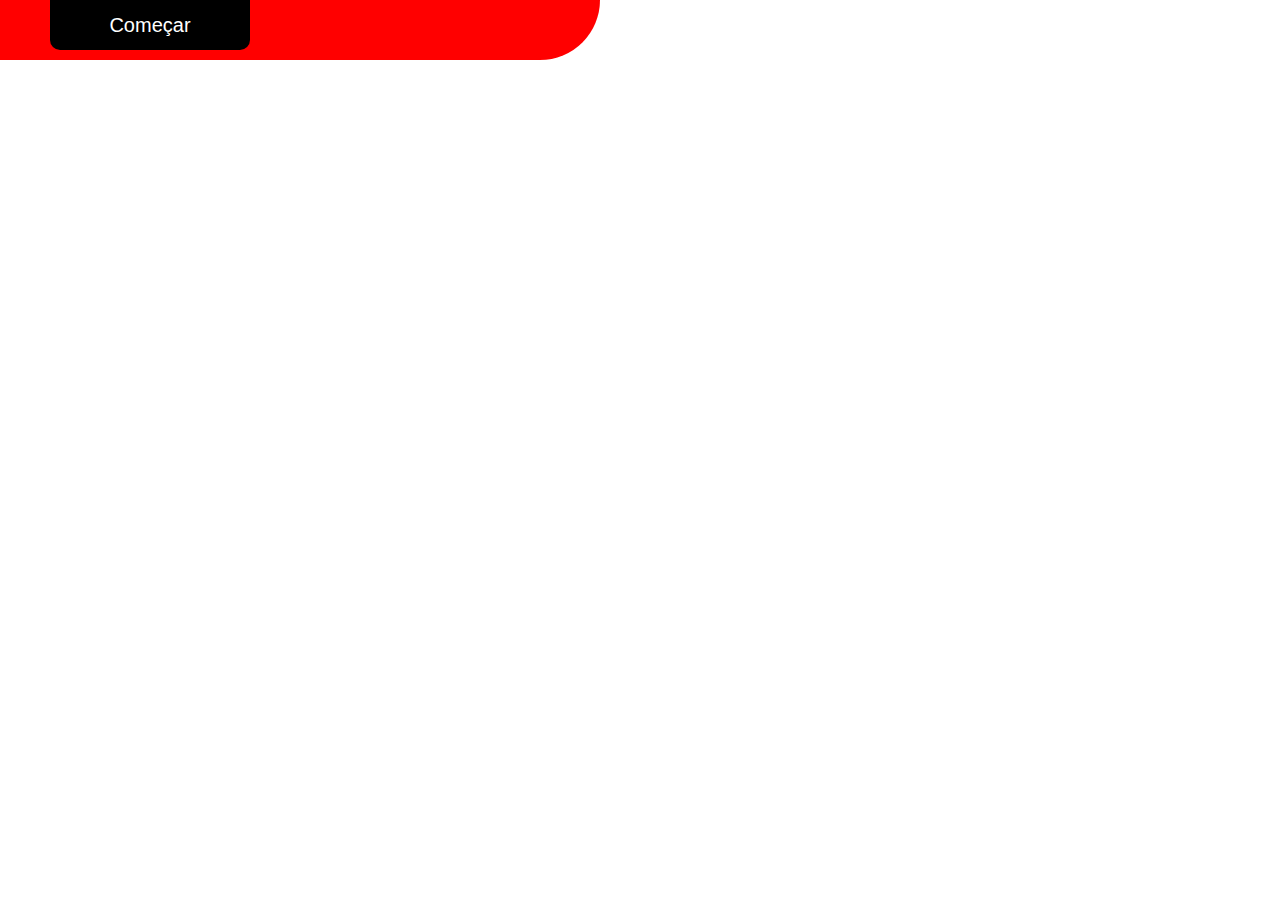
<file: index.html>
<!DOCTYPE html>
<html lang="pt-br">
    <head>
        <meta charset="UTF-8">
        <meta http-equiv="X-UA-Compatible" content="IE=edge">
        <meta name="viewport" content="width=device-width, initial-scale=1.0">
        <title>Jogo da Velha</title>
        <script src="index.js"></script>
        <link rel="stylesheet" href="index.css">
    </head>
    <body>
        <main>
            <div id="botton">
                <button id="press" type="button" onclick="start()">Começar</button>
            </div>
            <div id="Display"></div>
        </main>
    </body>
</html>
</file>
<file: index.css>
#Game {
    font-family: Arial, Helvetica, sans-serif; 
    margin: 100px;
    width: 300px;
    height: 300px;
    border-collapse: collapse; 
    background-color: black;
    border-radius: 20px;
    color: white;

}
#botton {
    background-color: red;
    width: 600px;
    height: 60px;
    margin-top: -8px;
    margin-left: -8px;
    border-end-end-radius: 100px;
}
img {
    width: 50px;
    height: 50px;
    padding: -10px;
}
button {
    background-color: black;
    font-size: 20px;
    color: white;
    border-style: initial;
    border-bottom-left-radius: 10px;
    border-bottom-right-radius: 10px;
    margin: auto;
    margin-left: 50px;
    width: 200px;
    height: 50px;
}
td {
    border: 1px solid #ddd;
    text-align: center;
    padding: -80px;
    width: 60px;
    height: 60px;
}
</file>
